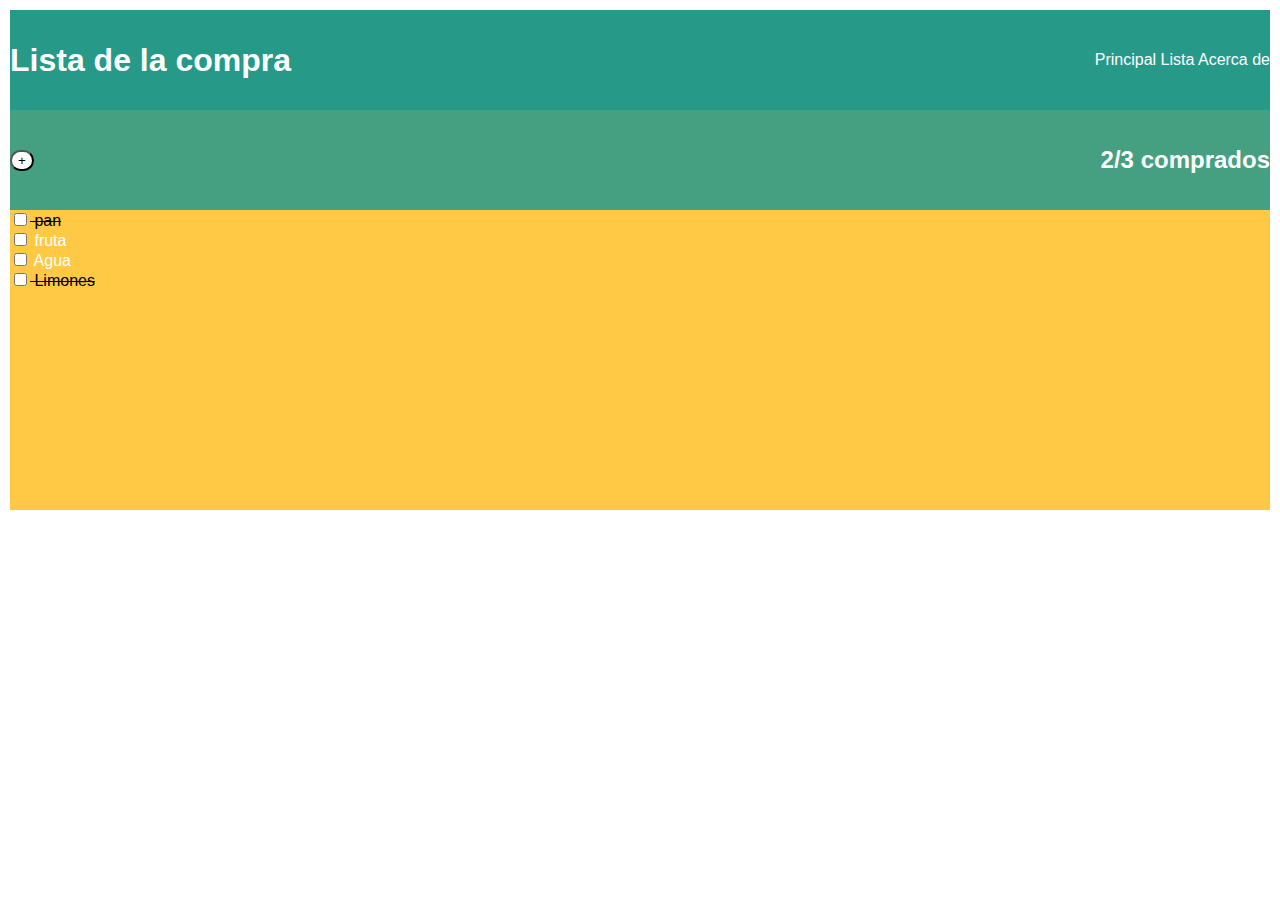
<file: index.html>
<!DOCTYPE html>
<html lang="en">
  <head>
    <meta charset="UTF-8" />
    <meta http-equiv="X-UA-Compatible" content="IE=edge" />
    <meta name="viewport" content="width=device-width, initial-scale=1.0" />
    <title>Document</title>
    <link rel="stylesheet" href="style.css" />
    <link rel="icon" type="image/png" href="/icons8-cerveza-16.png" />
  </head>

  <body>
    <header>
      <h1>Lista de la compra</h1>
      <nav>
        <a href="#">Principal</a>
        <a href="#">Lista</a>
        <a href="#">Acerca de</a>
      </nav>
    </header>
    <main>
      <section class="comprados">
        <a href="/formulario.html"> <button class="añadir">+</button></a>
        <h2>2/3 comprados</h2>
      </section>
      <section class="añadidos">
        <div class="tachado">
          <label><input type="checkbox" /> pan</label> <br />
        </div>

        <label><input type="checkbox" /> fruta</label> <br />

        <label><input type="checkbox" /> Agua</label><br />
        <div class="tachado">
          <label><input type="checkbox" /> Limones</label><br />
        </div>
      </section>
    </main>
  </body>
</html>
</file>
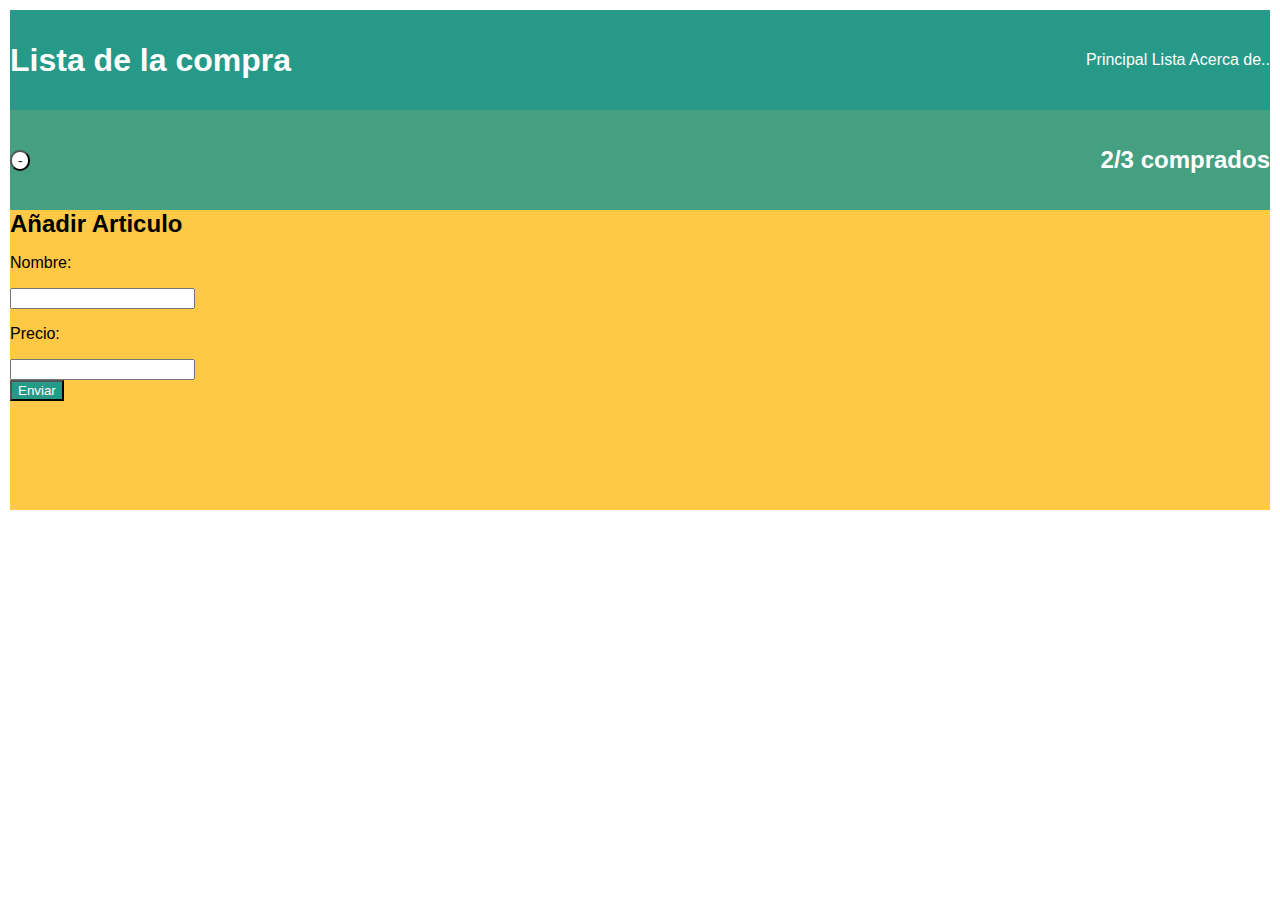
<file: formulario.html>
<!DOCTYPE html>
<html lang="en">
  <head>
    <meta charset="UTF-8" />
    <meta http-equiv="X-UA-Compatible" content="IE=edge" />
    <meta name="viewport" content="width=device-width, initial-scale=1.0" />
    <title>Document</title>
    <link rel="stylesheet" href="style.css" />
    <link rel="icon" type="image/png" href="/icons8-cerveza-16.png" />
  </head>

  <body>
    <header>
      <h1>Lista de la compra</h1>
      <nav>
        <a href="#">Principal</a>
        <a href="#">Lista</a>
        <a href="#">Acerca de..</a>
      </nav>
    </header>
    <main>
      <section class="comprados">
        <a href="/index.html"> <button class="añadir">-</button></a>
        <h2>2/3 comprados</h2>
      </section>
      <section class="formulario">
        <h2>Añadir Articulo</h2>
        <form name="formulario" method="post">
          <p>Nombre:</p>
          <input type="text" name="nombre" />
          <p>Precio:</p>
          <input type="text" name="nombre" />
          <br />
          <input type="submit" value="Enviar" />
        </form>
      </section>
    </main>
  </body>
</html>
</file>
<file: style.css>
nav a {
  text-decoration: none;
  color: white;
}

header {
  background-color: #279989;
  color: white;
  display: flex;
  justify-content: space-between;
  align-items: center;
  height: 100px;
}
main section {
  background-color: #44a080;
  color: white;
}

.añadir {
  border-radius: 50px;
  background-color: white;
}
.añadidos {
  background-color: #ffc845;
  height: 300px;
}
.comprados {
  height: 100px;
  display: flex;
  justify-content: space-between;
  align-items: center;
}
body {
  margin: 0;
  padding: 10px;
  font-family: "system font stack", Arial, Helvetica, sans-serif;
}

.formulario {
  background-color: #ffc845;
  height: 300px;
  color: black;
}
.formulario h2 {
  margin: 0;
}
input[type="submit"] {
  background-color: #279989;
  color: white;
}
.tachado {
  text-decoration: line-through;
  color: black;
}
</file>
